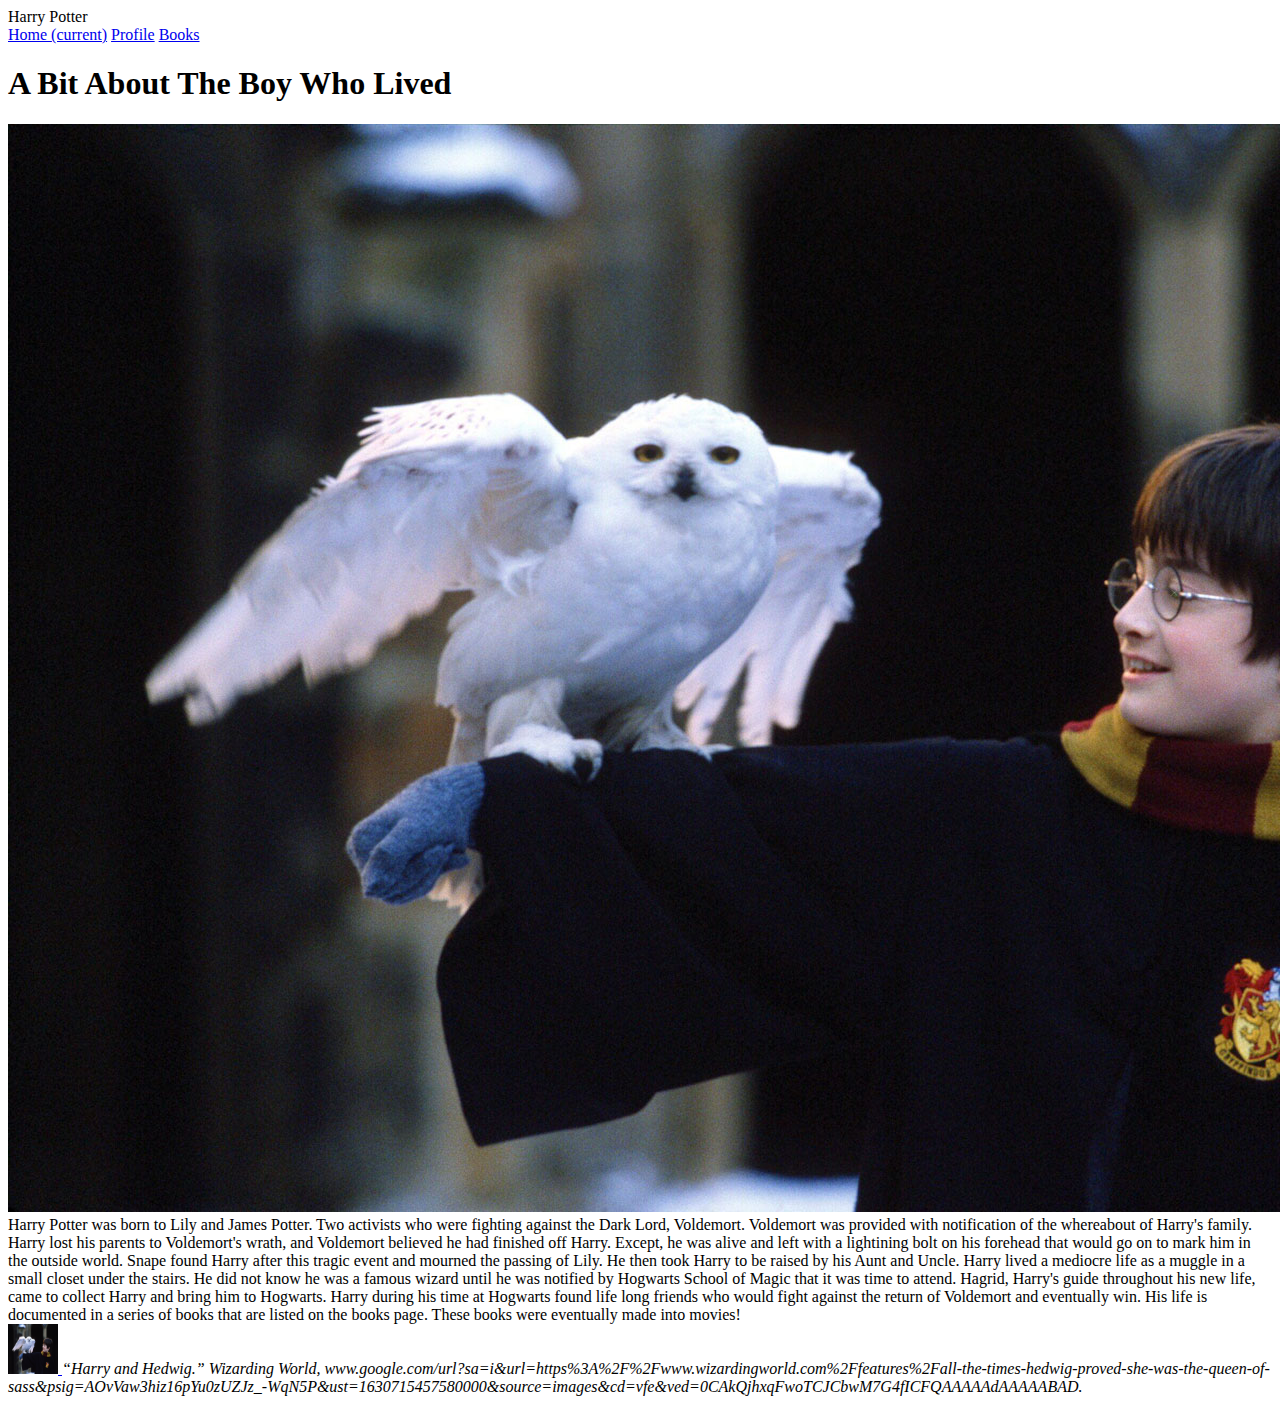
<file: public/index.html>
<!doctype html>
<html>
<head>
  <meta charset="utf-8">
  <title>Harry Potter: The Boy Who Lived</title>
  <link rel="stylesheet" href="file:///Users/kenziecooper/github-classroom/iu-msis/1-html-review-KenzieRCooper/public/css/site.css">
  <meta name="viewport" content="width=device-width, initial-scale=1">
  <link href="https://cdn.jsdelivr.net/npm/bootstrap@5.1.0/dist/css/bootstrap.min.css" rel="stylesheet" integrity="sha384-KyZXEAg3QhqLMpG8r+8fhAXLRk2vvoC2f3B09zVXn8CA5QIVfZOJ3BCsw2P0p/We" crossorigin="anonymous">
</head>

<body>
  <header>Harry Potter</header>
  <nav>
      <div class="navbar-nav">
        <a class="nav-link-active" href='index.html'>Home <span class="sr-only">(current)</span></a>
        <a class="nav-link" href="user_info.html">Profile</a>
        <a class="nav-link" href="table_of_books.html">Books</a>
      </div>
  </nav>

  <H1 id = "HarryPotter"> A Bit About The Boy Who Lived</H1>

  

  <div class="container">
    <div class="row">
      <div class="col-4">
        <img src="img/Harry.jpg" alt="Circle Image" 
        class="img-raised-rounded-circle-img-fluid">     <!--https://freefrontend.com/bootstrap-profiles/ - got my circle image tag from here-->
      </div>
      <div class="col-8"> Harry Potter was born to Lily and James Potter. Two activists who were fighting against the Dark Lord, Voldemort. Voldemort was provided with notification of the whereabout of Harry's family. Harry lost his parents to Voldemort's wrath, and Voldemort believed he had finished off Harry. Except, he was alive and left with a lightining bolt on his forehead that would go on to mark him in the outside world. Snape found Harry after this tragic event and mourned the passing of Lily. He then took Harry to be raised by his Aunt and Uncle. Harry lived a mediocre life as a muggle in a small closet under the stairs. He did not know he was a famous wizard until he was notified by Hogwarts School of Magic that it was time to attend. Hagrid, Harry's guide throughout his new life, came to collect Harry and bring him to Hogwarts. Harry during his time at Hogwarts found life long friends who would fight against the return of Voldemort and eventually win. His life is documented in a series of books that are listed on the books page. These books were eventually made into movies!
      </div>
    </div>
   
</body>
<footer>

<a href="Harry.html">
  <img src="img/Harry.jpg" class="thumbnail" height="50" width="50" /> </a>

<cite> “Harry and Hedwig.” Wizarding World, www.google.com/url?sa=i&amp;url=https%3A%2F%2Fwww.wizardingworld.com%2Ffeatures%2Fall-the-times-hedwig-proved-she-was-the-queen-of-sass&amp;psig=AOvVaw3hiz16pYu0zUZJz_-WqN5P&amp;ust=1630715457580000&amp;source=images&amp;cd=vfe&amp;ved=0CAkQjhxqFwoTCJCbwM7G4fICFQAAAAAdAAAAABAD.  </cite>
</footer>
</html>
</file>
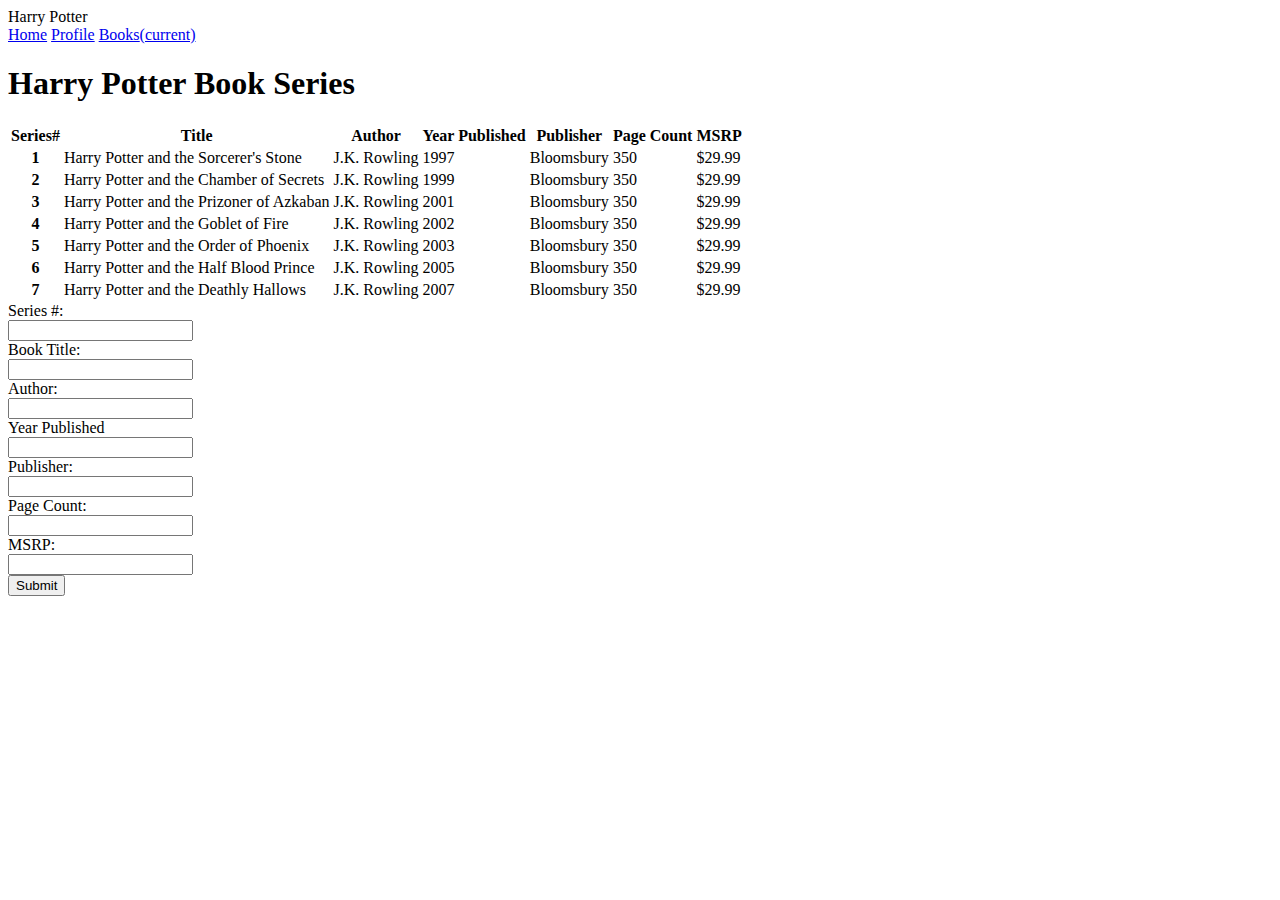
<file: public/table_of_books.html>
<!doctype html>
<html>

    <head>
        <title>Harry Potter: The Series</title>
        <link rel="stylesheet" href="file:///Users/kenziecooper/github-classroom/iu-msis/1-html-review-KenzieRCooper/public/css/site.css">
        <meta name="viewport" content="width=device-width, initial-scale=1">
        <link href="https://cdn.jsdelivr.net/npm/bootstrap@5.1.0/dist/css/bootstrap.min.css" rel="stylesheet" integrity="sha384-KyZXEAg3QhqLMpG8r+8fhAXLRk2vvoC2f3B09zVXn8CA5QIVfZOJ3BCsw2P0p/We" crossorigin="anonymous">

      </head>
<body>
  <header>Harry Potter</header>

  <nav>
      <div class="navbar-nav">
        <a class="nav-link" href='index.html'>Home</a>
        <a class="nav-link" href="user_info.html">Profile</a> 
        <a class="nav-link-active" href="table_of_books.html">Books<span class="sr-only">(current)</span></a>
      </div>
  </nav>

<H1 id = "HarryPotter"> Harry Potter Book Series</H1>

<table class ="table">
<thead>
<tr>
  <th scope="col">Series#</th>
  <th scope="col">Title</th>
  <th scope="col">Author</th>
  <th scope="col">Year Published</th>
  <th scope="col"> Publisher</th>
  <th scope="col">Page Count</th>
  <th scope="col">MSRP</th>
</tr>
</thead>
<tbody>
<tr>
  <th scope="row">1</th>
<td>Harry Potter and the Sorcerer's Stone</td>
<td> J.K. Rowling</td>
<td>1997</td>
<td>Bloomsbury</td>
<td>350</td>
<td>$29.99</td>
</tr>
<tr>
  <th scope="row">2</th>
  
    <td>Harry Potter and the Chamber of Secrets</td>
    <td> J.K. Rowling</td>
    <td>1999</td>
<td>Bloomsbury</td>
<td>350</td>
<td>$29.99</td>
</tr>

<tr>
  <th scope="row">3</th>
  
        <td>Harry Potter and the Prizoner of Azkaban</td>
        <td> J.K. Rowling</td>
        <td>2001</td>
<td>Bloomsbury</td>
<td>350</td>
<td>$29.99</td>
</tr>

<tr>
  <th scope="row">4</th>
  
  <td>Harry Potter and the Goblet of Fire</td>
  <td> J.K. Rowling</td>
  <td>2002</td>
<td>Bloomsbury</td>
<td>350</td>
<td>$29.99</td>
</tr>

<tr>
  <th scope="row">5</th>
  
  <td>Harry Potter and the Order of Phoenix</td>
  <td> J.K. Rowling</td>
  <td>2003</td>
<td>Bloomsbury</td>
<td>350</td>
<td>$29.99</td>
</tr>

<tr>
  <th scope="row">6</th>
  
  <td>Harry Potter and the Half Blood Prince</td>
  <td> J.K. Rowling</td>
  <td>2005</td>
<td>Bloomsbury</td>
<td>350</td>
<td>$29.99</td>
</tr>

<tr>
  <th scope="row">7</th>
  
  <td>Harry Potter and the Deathly Hallows</td>
  <td> J.K. Rowling</td>
  <td>2007</td>
<td>Bloomsbury</td>
<td>350</td>
<td>$29.99</td>
</tr>

</tbody>

</table>

<form>
  <label for='series'>Series #:</label><br>
  <input type="text" id="series" name='series'>
<br/>

  <label for='bname'>Book Title:</label><br>
  <input type="text" id='bname' name='bname'>
  <br/>

  <label for='author'>Author:</label><br>
  <input type="text" id="author" name='author'>
  <br/>

  <label for='year'>Year Published</label><br>
  <input type="text" id="year" name='year'>
  <br/>

  <label for='publisher'>Publisher:</label><br>
  <input type="text" id="publisher" name='publisher'>
  <br/>

  <label for='page'>Page Count:</label><br>
  <input type="text" id="page" name='page'>
  <br/>

  <label for='msrp'>MSRP:</label><br>
  <input type="text" id="msrp" name='msrp'>
  <br/>
  <button type="submit" class="btn btn-primary">Submit</button>

</form>

</body>
<footer>

</footer>

</html>
</file>
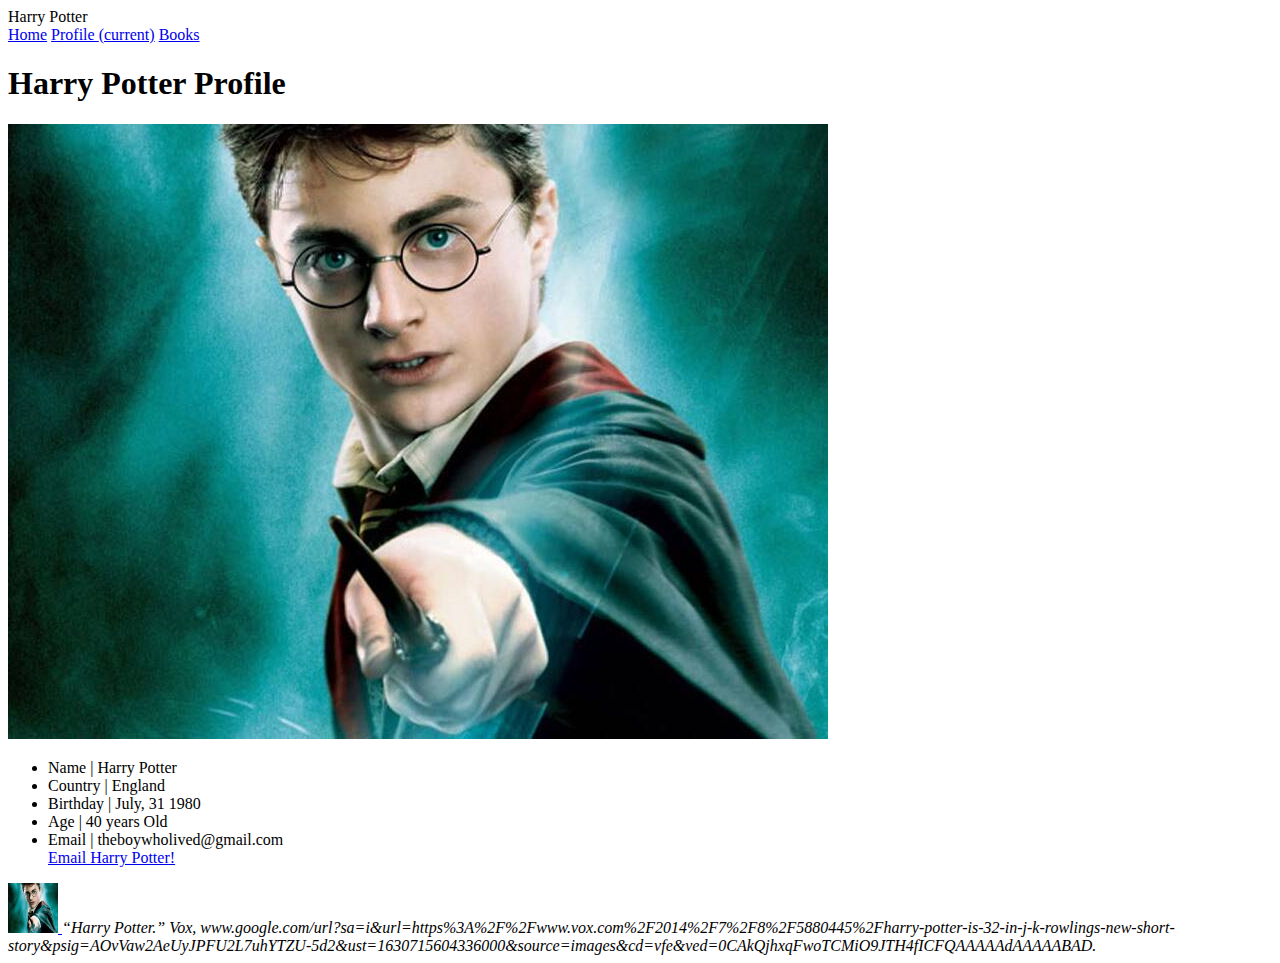
<file: public/user_info.html>
<!doctype html>
<html>
  <head>
        <title>Harry Potter: About</title>
  <link rel="stylesheet" href="file:///Users/kenziecooper/github-classroom/iu-msis/1-html-review-KenzieRCooper/public/css/site.css">  
  <meta charset="utf-8">
  <meta name="viewport" content="width=device-width, initial-scale=1">
  <link href="https://cdn.jsdelivr.net/npm/bootstrap@5.1.0/dist/css/bootstrap.min.css" rel="stylesheet" integrity="sha384-KyZXEAg3QhqLMpG8r+8fhAXLRk2vvoC2f3B09zVXn8CA5QIVfZOJ3BCsw2P0p/We" crossorigin="anonymous">

  </head>

      
<body>
  <header>Harry Potter</header>
  <nav>
      <div class="navbar-nav">
        <a class="nav-link" href='index.html'>Home</a>
        <a class="nav-link-active" href="user_info.html">Profile <span class="sr-only">(current)</span></a>
        <a class="nav-link" href="table_of_books.html">Books</a>
    </div>
  </nav> 
   
  <H1 id = "HarryPotter"> Harry Potter Profile</H1>

  <div class="container">
    <div class="row">
      <div class="col-4">
        
<img src="img/Profile.jpg" 
alt="Circle Image" 
class="img-raised-rounded-circle-img-fluid">  
<!--https://freefrontend.com/bootstrap-profiles/ - got my circle image tag from here-->
      </div>
      <div class="col-8"> 
        <ul>
        
        <li> Name | Harry Potter</li>
        <li> Country | England</li>
        <li> Birthday | July, 31 1980</li>
        <li> Age | 40 years Old</li>
        <li> Email | theboywholived@gmail.com </li>
        <a href="mailto:theboywholived@gmail.com"?subject ="Have Hedwig Send Mail!"> Email Harry Potter! </a>
        </ul>
      </div>
    </div>


</body>
<footer>
    <a href="Profile.html">
    <img src="img/Profile.jpg" class="thumbnail" height="50" width="50" />  </a>
    <cite> “Harry Potter.” Vox, www.google.com/url?sa=i&amp;url=https%3A%2F%2Fwww.vox.com%2F2014%2F7%2F8%2F5880445%2Fharry-potter-is-32-in-j-k-rowlings-new-short-story&amp;psig=AOvVaw2AeUyJPFU2L7uhYTZU-5d2&amp;ust=1630715604336000&amp;source=images&amp;cd=vfe&amp;ved=0CAkQjhxqFwoTCMiO9JTH4fICFQAAAAAdAAAAABAD. </cite>
</footer>
</html>
</file>
